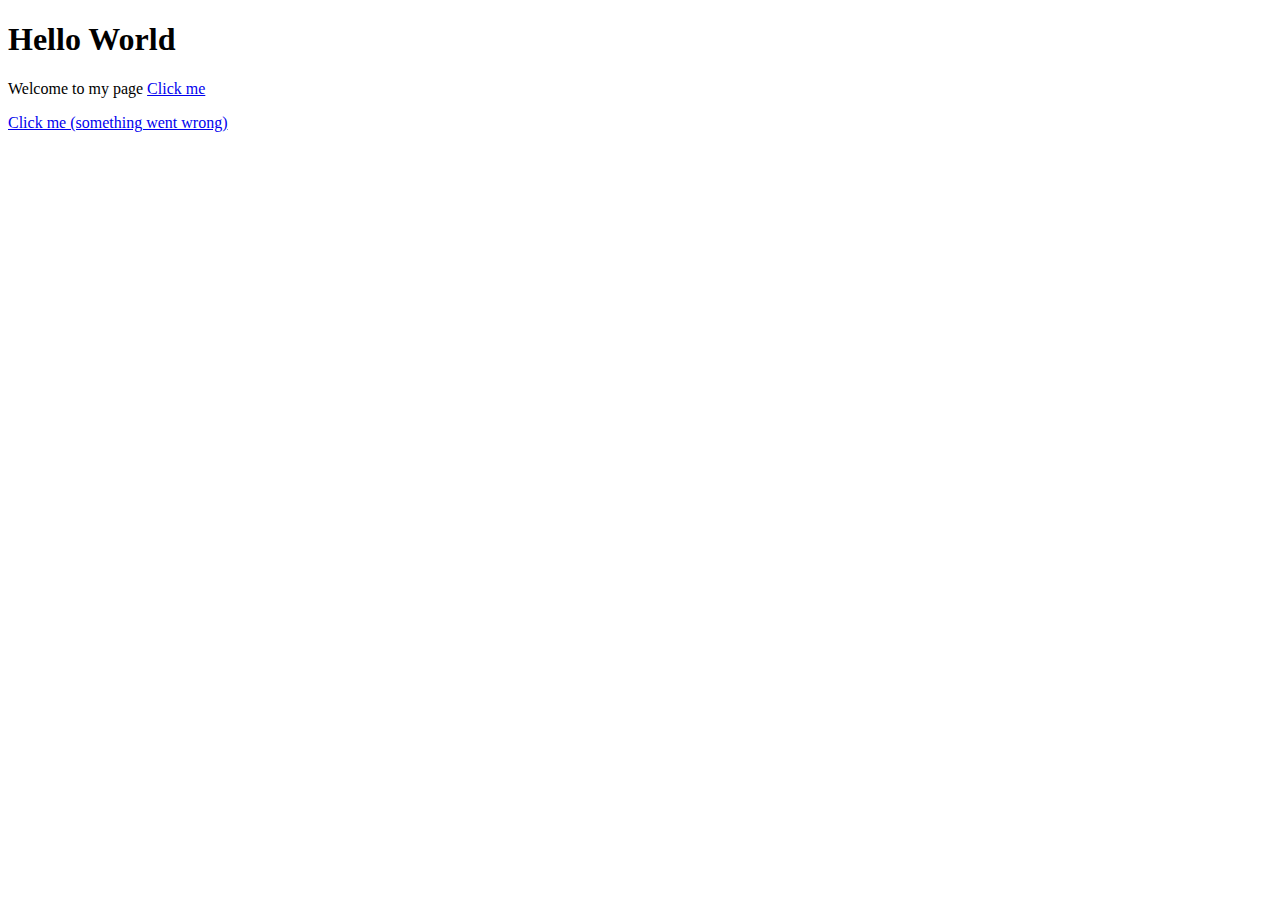
<file: index.html>
<!DOCTYPE HTML>

<html>
	<head>
		<meta charset="utf-8">
		<meta name="viewport" content="width=device-width, initial-scale=1">
			<title>Hello World</title>
			  
	</head>
<body>
	<h1 id="header_1.0">Hello World</h1>
	<p id="paragraph_1.0">Welcome to my page <a href="https://CMST385-awalker207.azurewebsites.net" target="_blank"> Click me </a></p>
	<a href="https://CMST385-awalker207.azurewebsites.net/project1/index.html">Click me (something went wrong) </a>
	
</body>
</html>
</file>
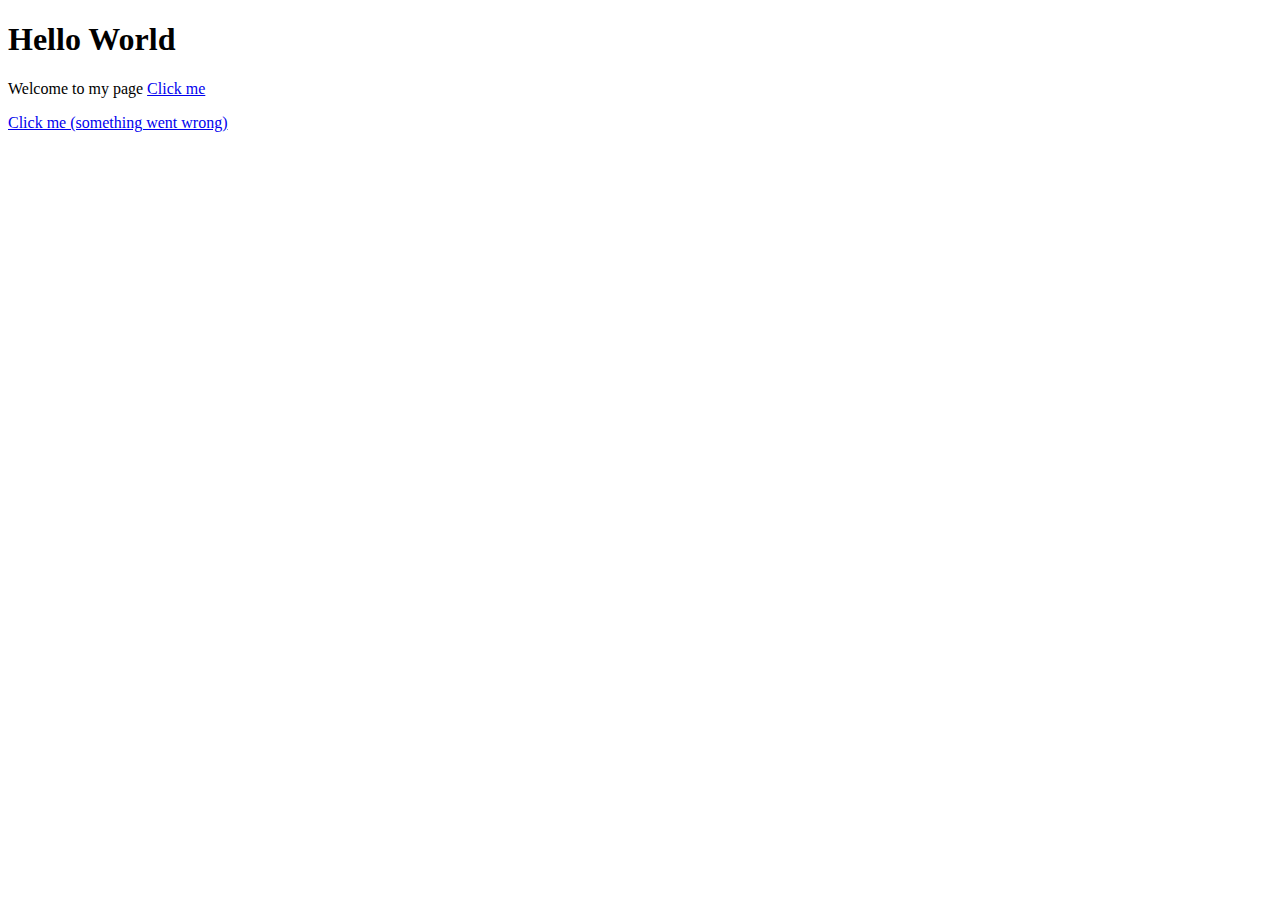
<file: project1/index.html>
<!DOCTYPE HTML>

<html>
	<head lang="en-US">
		<meta charset="utf-8">
		<meta name="viewport" content="width=device-width, initial-scale=1">
			<title>Home-Annie Walker</title>
	</head>

<body>
	<h1 id="header_1.0">Hello World</h1>
	<p id="paragraph_1.0">Welcome to my page <a href="https://CMST385-awalker207.azurewebsites.net" target="_blank"> Click me </a></p>
	<a href="https://CMST385-awalker207.azurewebsites.net/project1/index.html">Click me (something went wrong) </a>

</body>
</html>
</file>
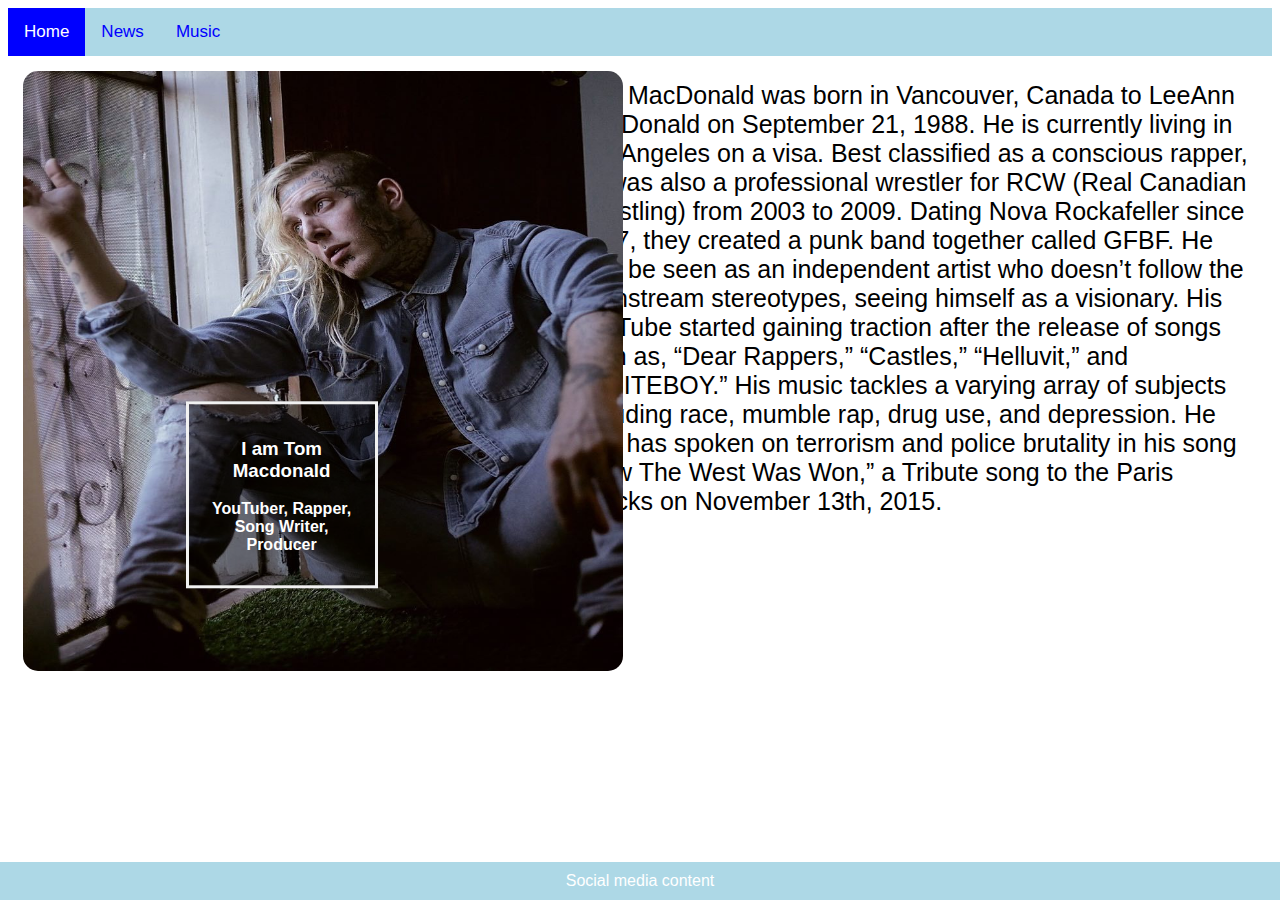
<file: project3 EXT CSS/index.html>
<!DOCTYPE HTML>

<html lang="en">
	<meta charset="UTF-8">
<head>
	<title>Tom Macdonald</title>
		<link rel="stylesheet" href="style.css"/>
</head>
<body>
<div class="topnav">
  <a class="active" href="index.html">Home</a>
  <a href="news.html">News</a>
  <a href="music.html">Music</a>
</div>
	<img id="profile_Pic" src="images/tom-macdonald.jpeg" width="600" height="600" alt=""/>
<div class="bg-text">
  <h3>I am Tom Macdonald</h3>
  <p>YouTuber, Rapper, Song Writer, Producer</p>
</div>
	<article>
      <p id="bio">Tom MacDonald was born in Vancouver, Canada to LeeAnn MacDonald
				 on September 21, 1988. He is currently living in Los Angeles on a visa.
				 Best classified as a conscious rapper, he was also a professional wrestler
				 for RCW (Real Canadian Wrestling) from 2003 to 2009. Dating Nova Rockafeller
				 since 2017, they created a punk band together called GFBF. He may be seen
				 as an independent artist who doesn’t follow the mainstream stereotypes,
				 seeing himself as a visionary. His YouTube started gaining traction after
				 the release of songs such as, “Dear Rappers,” “Castles,” “Helluvit,” and
				 “WHITEBOY.” His music tackles a varying array of subjects including race,
				 mumble rap, drug use, and depression. He also has spoken on terrorism and
				 police brutality in his song “How The West Was Won,” a Tribute song to the
				 Paris attacks on November 13th, 2015.</p>
	</article>
	<footer>Social media content</footer>
</body>
</html>
</file>
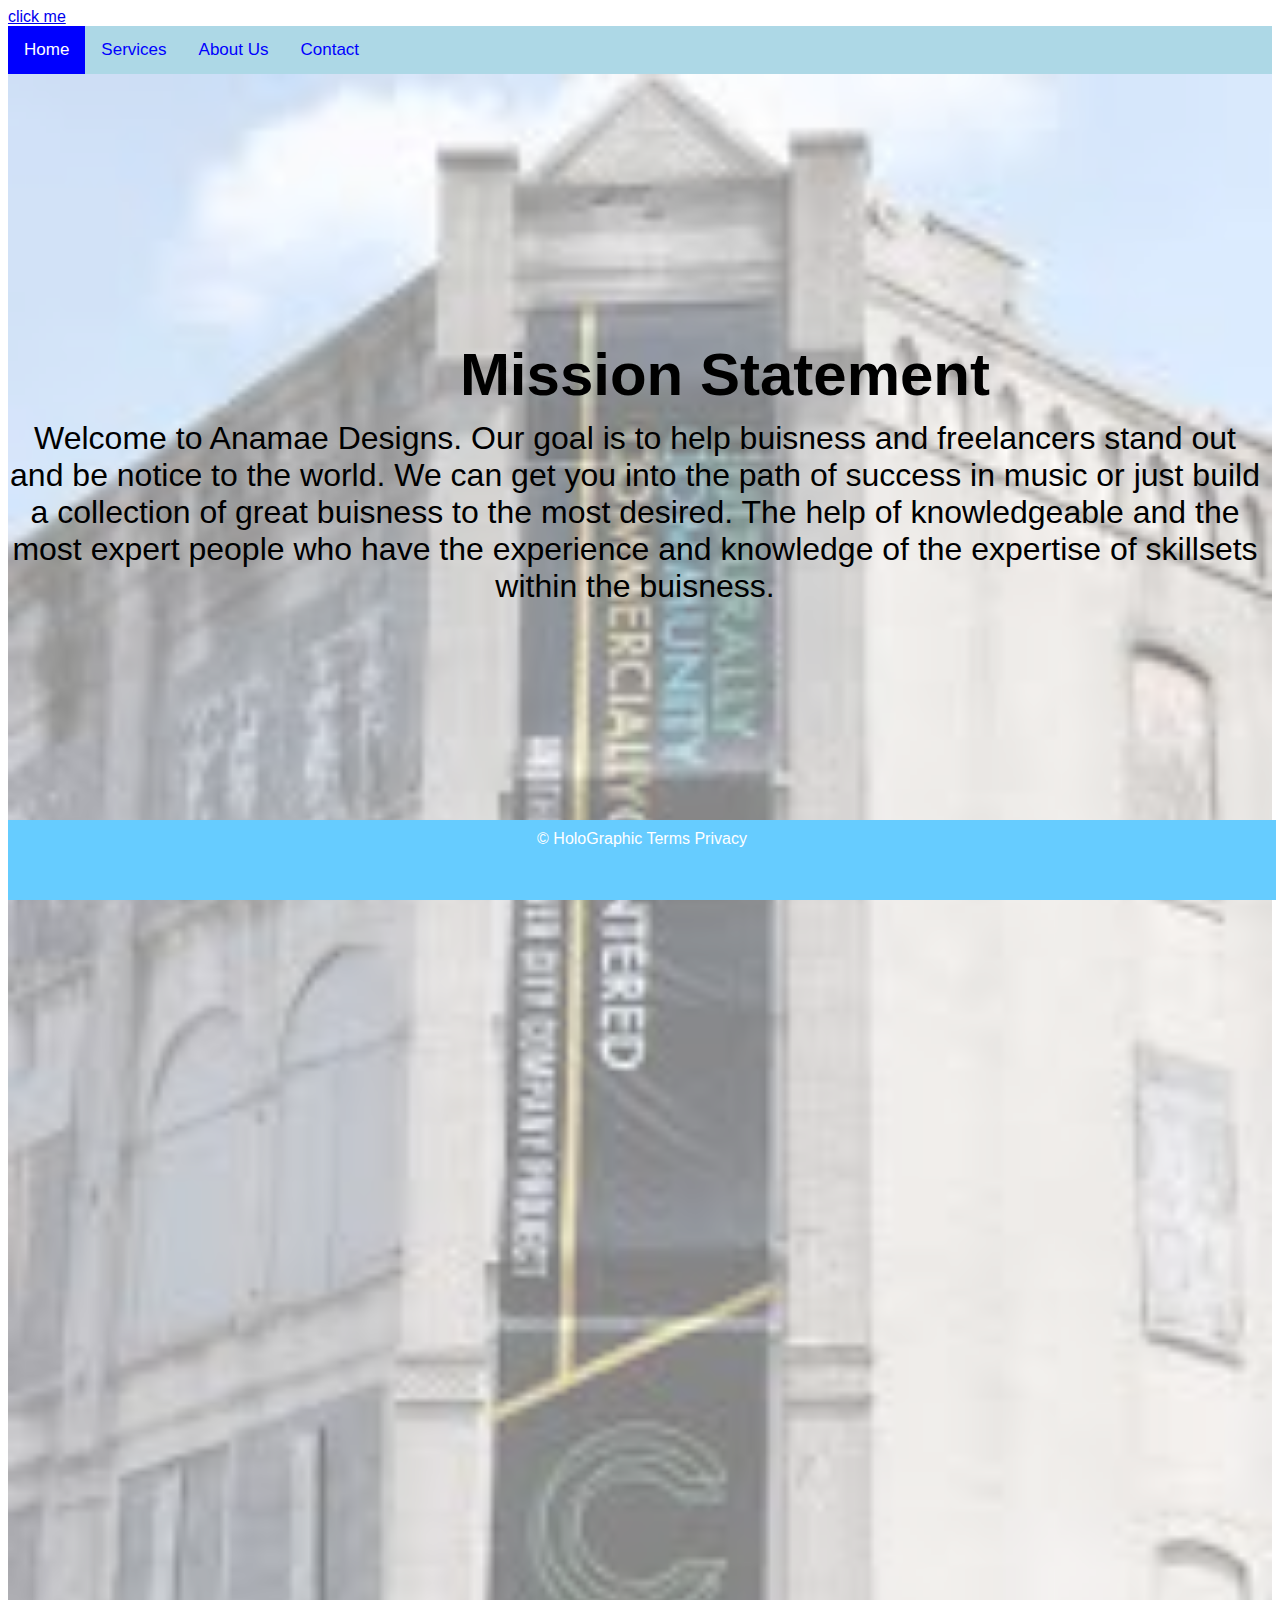
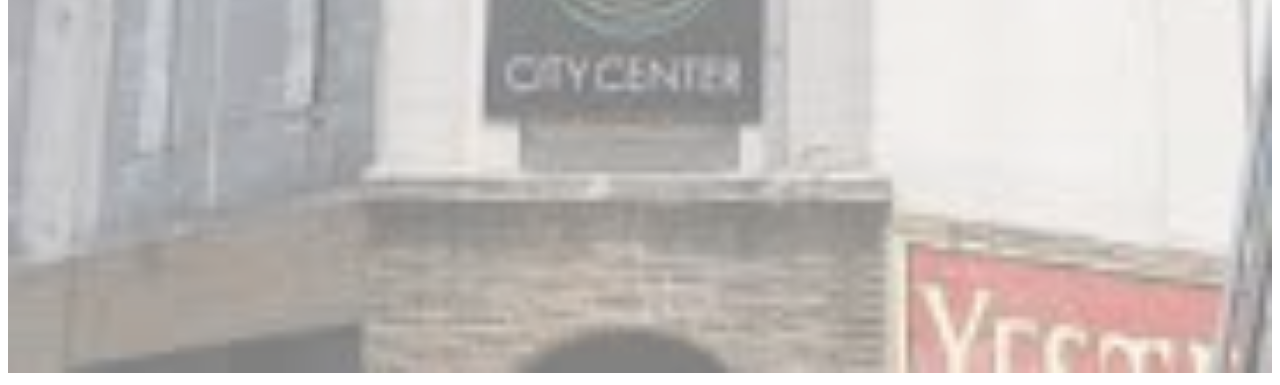
<file: project4/index.html>
<!DOCTYPE HTML>

<html lang="en-US">
		<meta charset="utf-8">
		<head>
				<title>Anamae Designs</title>
					<link rel="stylesheet" href="style.css"/>

		</head>

<body>
	<a href="https://CMST385-awalker207.azurewebsites.net/project4/index.html" target="_blank">click me</a>
	<div class="topnav">
	  <a class="active" href="index.html">Home</a>
		<a href="services.html">Services</a>
	  <a href="about.html">About Us</a>
		<a href="contact.html">Contact</a>
	</div>
			<img id="home_img" src="images/images.jpeg" alt="banners" class="respsonsive">
<h1 id="mission-statement">Mission Statement</h1>
<p id="statement">Welcome to Anamae Designs. Our goal is to help buisness and
	freelancers stand out and be notice to the world. We can get you into the path
	of success in music or just build a collection of great buisness to the most desired. The help of knowledgeable
	and the most expert people who have the experience and knowledge of the
	expertise of skillsets within the buisness.</p>



	<footer>© HoloGraphic Terms Privacy</footer>
</body>
</html>
</file>
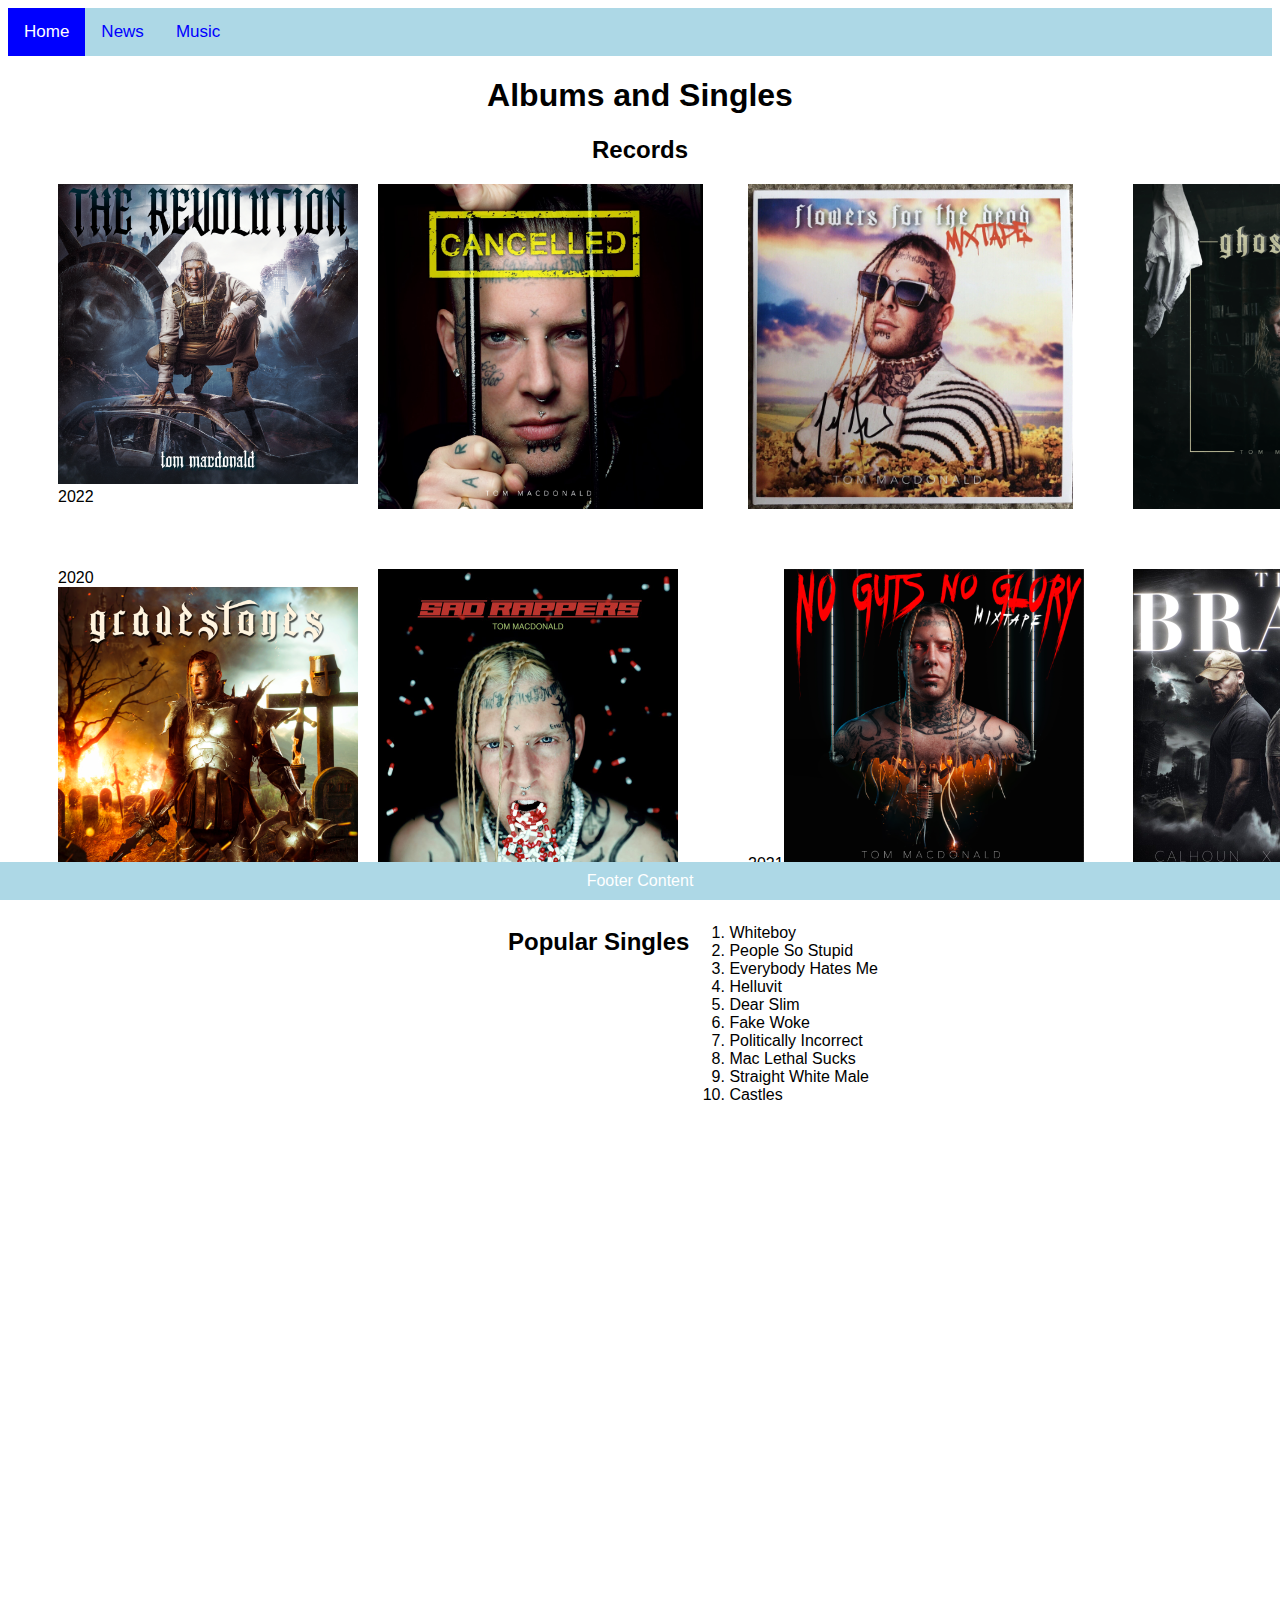
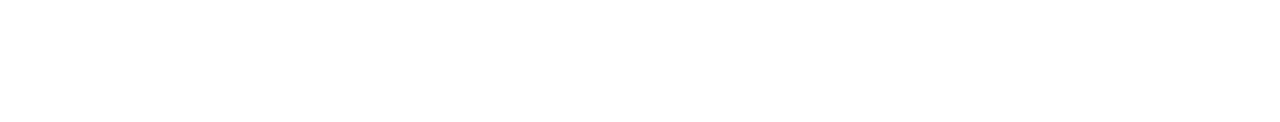
<file: project3 EXT CSS/music.html>
<!DOCTYPE HTML>
<html lang="en">
<meta charset="UTF-8">
	<head>
			<title>Music</title>
				<link rel="stylesheet" href="style.css"/>
	</head>
<body>
	<div class="topnav">
  <a class="active" href="index.html">Home</a>
  <a href="news.html">News</a>
  <a href="music.html">Music</a>
	</div>
	<h1>Albums and Singles</h1>
	<h2 id="Record_Titles">Records</h2>
<div class="grid-container">
  <div class="grid-item 1"><img id="img 1" src="images/therevolution.png" width="300" height="300" alt=""/>2022</div>
  <div class="grid-item 2"><img id="img 2" src="images/333531-cancelled.jpeg" width="325" height="325" alt=""/></div>
  <div class="grid-item 3"><img id="img 3" src="images/flowersforthedeadmixtape.jpeg" width="325" height="325" alt=""/></div>
  <div class="grid-item 4"><img id="img 4" src="images/Ghostories+SCREENSHOT.png" width="325" height="325" alt=""/></div>
  <div class="grid-item 5">2020<img id="img 5" src="images/gravestonesalbum.png" width="300" height="301" alt=""/></div>
  <div class="grid-item 6"><img id="img 6" src="images/sadrappers_single.jpeg" width="300" height="300" alt=""/></div>
  <div class="grid-item 7">2021<img id="img 7" src="images/nogutsnogloryalbum.png" width="300" height="300" alt=""/></div>
  <div class="grid-item 8"><img id="img 8" src="images/thebravealbum.jpeg" width="300" height="300" alt=""/></div>
</div>
<section class="Popular_songs">
<h2 id="music_TH">Popular Singles</h2>
<ol>
	<li>Whiteboy</li>
	<li>People So Stupid</li>
	<li>Everybody Hates Me</li>
	<li>Helluvit</li>
	<li>Dear Slim</li>
	<li>Fake Woke</li>
	<li>Politically Incorrect</li>
	<li>Mac Lethal Sucks</li>
	<li>Straight White Male</li>
	<li>Castles</li>
</ol>
</section>
<footer>Footer Content</footer>
</body>

</html>
</file>
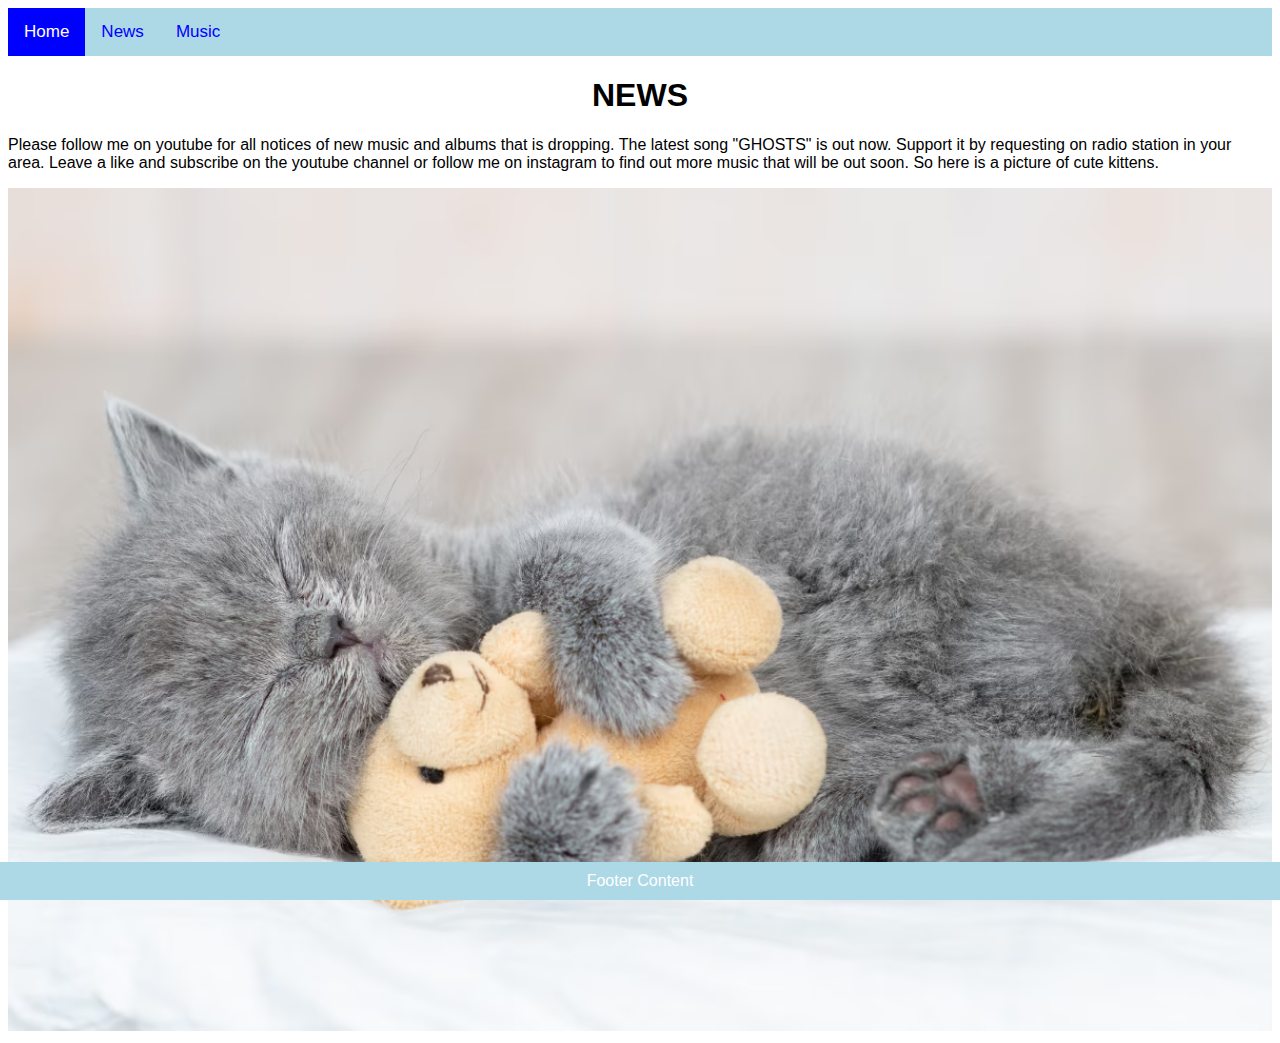
<file: project3 EXT CSS/news.html>
<!DOCTYPE HTML>

<html lang="en">
<meta charset="UTF-8">
	<head>
		<title>News</title>
		<link rel="stylesheet" href="style.css"/>
	</head>
<body>
	<div class="topnav">
  <a class="active" href="index.html">Home</a>
  <a href="news.html">News</a>
  <a href="music.html">Music</a>
</div>
<h1>NEWS</h1>
    <p>Please follow me on youtube for all notices
			of new music and albums that is dropping. The latest song "GHOSTS" is out
			now. Support it by requesting on radio station in your area. Leave a like
			and subscribe on the youtube channel or follow me on instagram to find out
			 more music that will be out soon. So here is a picture of cute kittens.</p>
			 <img id="kittens" src="images/Cute-Kitten-Pictures.jpeg" width="300" height="300" alt="">
<footer>Footer Content</footer>
</body>
</html>
</file>
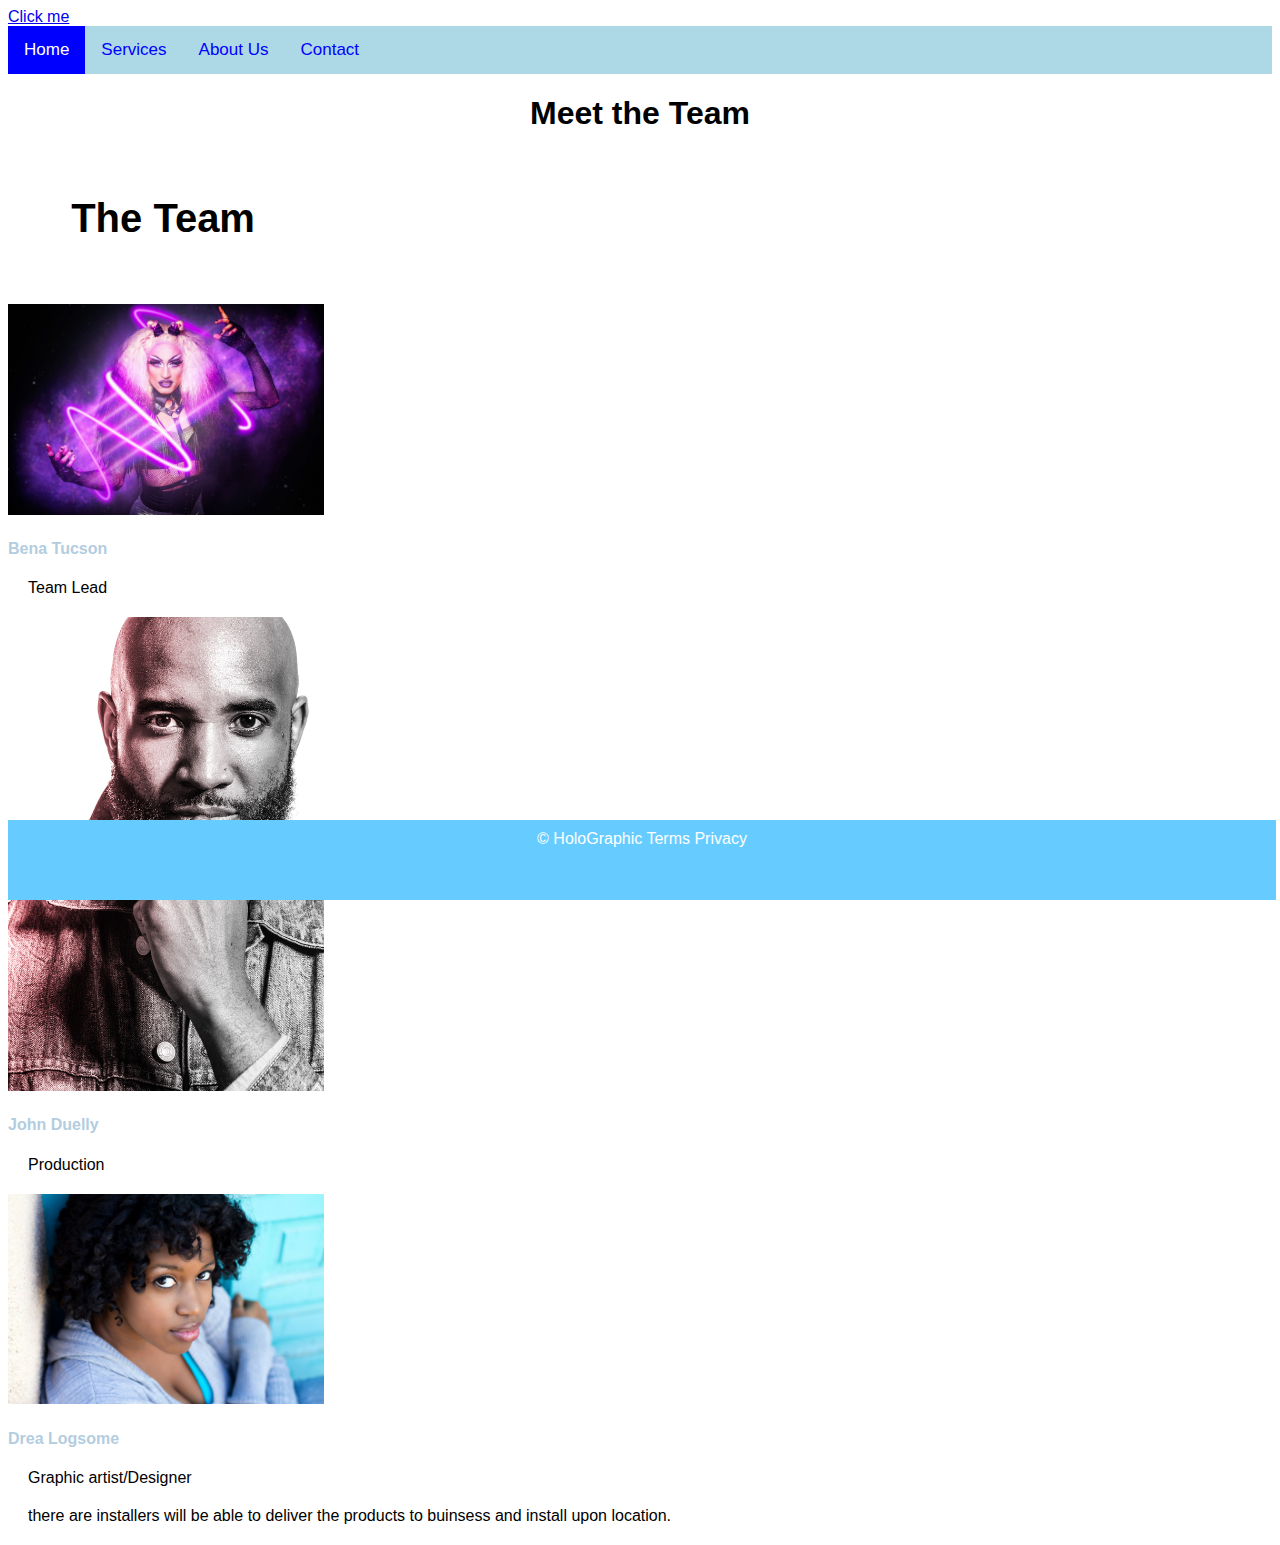
<file: project4/about.html>
<!DOCTYPE HTML>
<html lang="en-US">
	<meta charset="utf-8">
		<head>
			<title>About Us</title>
				<link rel="stylesheet"  href="style.css"/>
				<a href="https://CMST385-awalker207.azurewebsites.net/project4/index.html" target="_blank"> Click me </a>
		</head>

  <body>
<div class="topnav">
  <a class="active" href="index.html">Home</a>
  <a href="services.html">Services</a>
  <a href="about.html">About Us</a>
  <a href="contact.html">Contact</a>
</div>
<h1>Meet the Team</h1>
<h2>The Team</h2>
<div class="card">
  <img src="images/Bena.jpeg" alt="woman" style="width:25%">
  <div class="container_about">
    <h4><b>Bena Tucson</b></h4>
    <p id="para_1">Team Lead</p>
  </div>
</div>

<div class="card">
  <img src="images/guy.jpeg" alt="male" style="width:25%">
  <div class="container_about">
    <h4><b>John Duelly</b></h4>
    <p id="para_2">Production</p>
  </div>
</div>

<div class="card">
  <img src="images/Drea.jpeg" alt="casual girl" style="width:25%">
  <div class="container_about">
    <h4><b>Drea Logsome</b></h4>
    <p id="para_3">Graphic artist/Designer</p>
  </div>
</div>

<p>there are installers will be able to deliver the products to buinsess and install upon
location.</p>

		<footer>© HoloGraphic Terms Privacy</footer>
  </body>
</html>
</file>
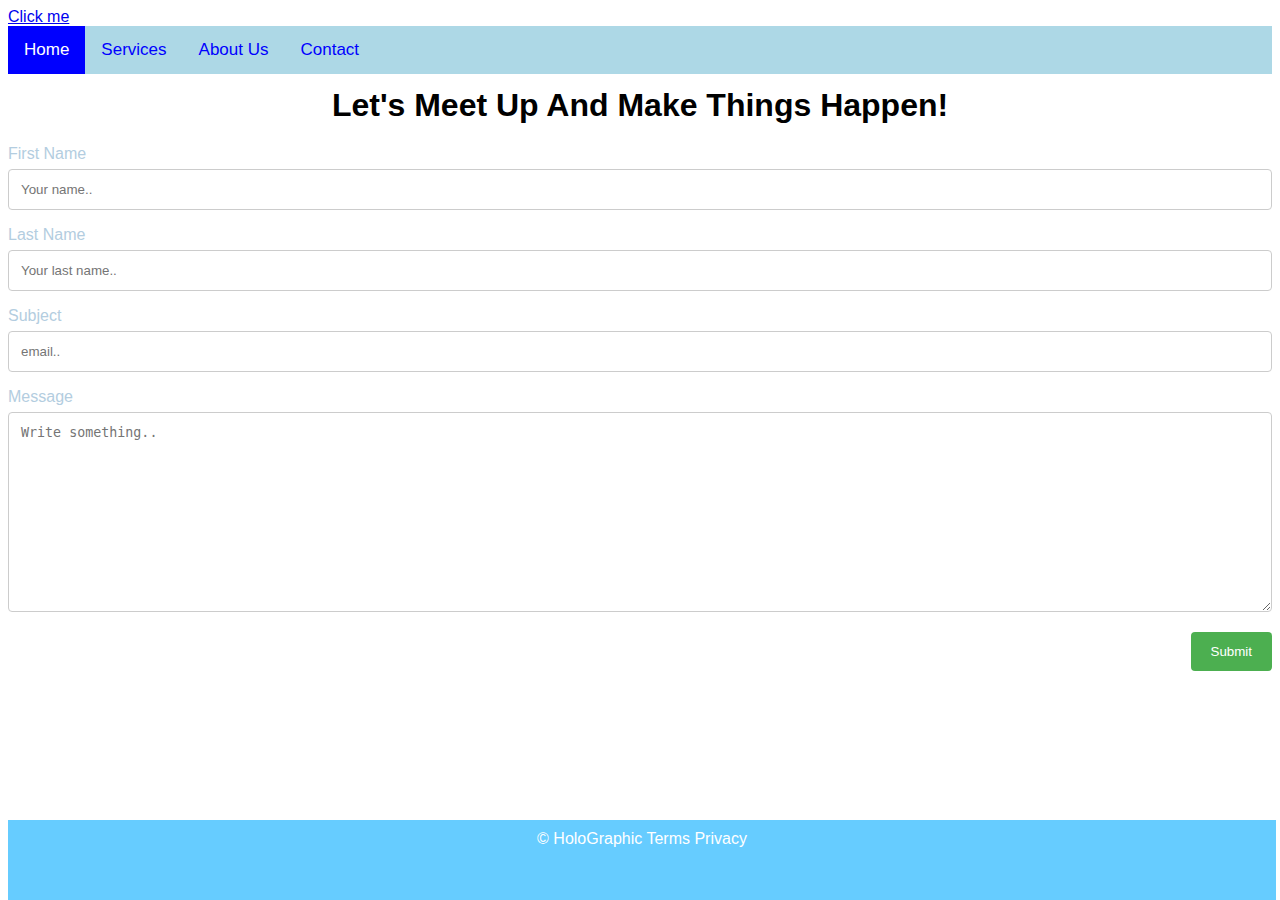
<file: project4/contact.html>
<!DOCTYPE HTML>
<html lang="en-US">
	<meta charset="utf-8">
		<head>
			<title>Contact</title>
				<link rel="stylesheet" href="style.css"/>
				<a href="https://CMST385-awalker207.azurewebsites.net/project4/index.html" target="_blank"> Click me </a>
		</head>

<body>
	<div class="topnav">
	  <a class="active" href="index.html">Home</a>
		<a href="services.html">Services</a>
		<a href="about.html">About Us</a>
		<a href="contact.html">Contact</a>
	</div>
	<h1 id="contact_head">Let's Meet Up And Make Things Happen!</h1>

	<!--contact form-->
<div class="container_contact">
  <form action="action_page.php">

    <label for="fname">First Name</label>
    <input type="text" id="fname" name="firstname" placeholder="Your name..">

    <label for="lname">Last Name</label>
    <input type="text" id="lname" name="lastname" placeholder="Your last name..">

    <label for="subject">Subject</label>
    <input type="text" id="subj" name="subject" placeholder="email..">

    <label for="message">Message</label>
    <textarea type="text" id="message" name="subject" placeholder="Write something.." style="height:200px"></textarea>

    <input type="submit" value="Submit">

  </form>
</div>
<footer>© HoloGraphic Terms Privacy</footer>
</body>

</html>
</file>
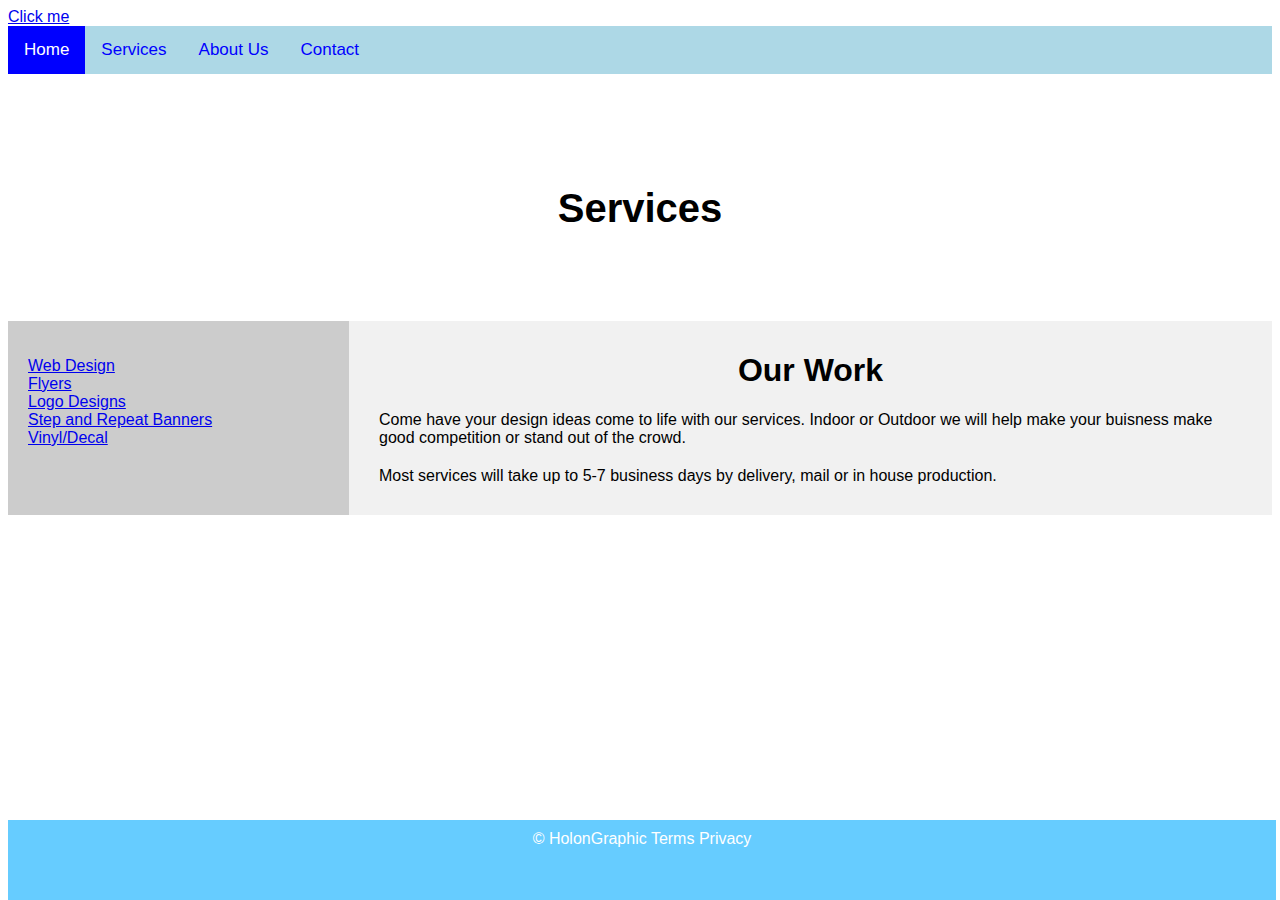
<file: project4/services.html>
<!DOCTYPE HTML>

<html lang="en-US">
	<meta charset="utf-8">
		<head>
			<title>Services</title>
		<link rel="stylesheet"  href="style.css"/>
		<a href="https://CMST385-awalker207.azurewebsites.net/project4/index.html" target="_blank"> Click me </a>
		</head>

<body>
	<div class="topnav">
	  <a class="active" href="index.html">Home</a>
		<a href="services.html">Services</a>
	  <a href="about.html">About Us</a>
		<a href="contact.html">Contact</a>
	</div>
		<h1></h1>

<header>
  <h2>Services</h2>
</header>

<section>
  <nav>
    <ul>
      <li><a href="#">Web Design</a></li>
      <li><a href="#">Flyers</a></li>
      <li><a href="#">Logo Designs</a></li>
			<li><a href="#">Step and Repeat Banners</a></li>
			<li><a href="#">Vinyl/Decal</a></li>
    </ul>
  </nav>

  <article>
    <h1>Our Work</h1>
    <p id="services_descrip">Come have your design ideas come to life with our
			services. Indoor or Outdoor we will help make your buisness make good competition or stand out of the crowd.</p>
    <p>Most services will take up to 5-7 business days by delivery, mail or in house production.</p>
  </article>
</section>

	<footer>© HolonGraphic Terms Privacy</footer>
</body>
</html>
</file>
<file: project3 EXT CSS/style.css>
/*style.css*/

body{
  font-family: Helvetica;
}

h1{
	text-align: center;

}

footer{
  position: fixed;
  left: 0;
  bottom: 0;
  width: 100%;
  background-color: lightblue;
  color: white;
  align-items: center;
  text-align: center;
  font-size: 1em;
  padding: 10px;
}

article{
  float: right;
  padding-left: 7px;
  padding-right: 10px;
  width: 55%;
  margin-right: 10px;
}

/* Add a black background color to the top navigation */
.topnav {
  background-color: lightblue;
  overflow: hidden;
}

/* Style the links inside the navigation bar */
.topnav a {
  float: left;
  color: blue;
  text-align: center;
  padding: 14px 16px;
  text-decoration: none;
  font-size: 17px;
}

/* Change the color of links on hover */
.topnav a:hover {
  background-color: #ddd;
  color: black;
}

/* Add a color to the active/current link */
.topnav a.active {
  background-color: blue;
  color: white;
}


/*home page*/
#bio{
  font-size: 25px;
  font-style: normal;
}

#profile_Pic{
  margin: 15px;
  position:absolute;
  border-radius: 15px;
}

/*shadow text box*/
* {
  box-sizing: border-box;
}

/* Position text in the middle of the page/image */
.bg-text {
  background-color: rgb(0,0,0); /* Fallback color */
  background-color: rgba(0,0,0, 0.4); /* Black w/opacity/see-through */
  color: white;
  font-weight: bold;
  border: 3px solid #f1f1f1;
  position: absolute;
  top: 55%;
  left: 22%;
  transform: translate(-50%, -50%);
  z-index: 2;
  width: 15%;
  padding: 15px;
  text-align: center;
}

/*Music page*/
.grid-container {
	display: grid;
	gap: 10px 10px;
	grid-template-columns: 310px 360px 375px 375px;
	grid-template-rows: 375px 375px 375px 375px;
	justify-content: space-evenly;
  padding-left: 50px;
  padding-right: -50px;
}

#Record_Titles{
	text-align:center;
}

#music_TH{
	text-align: center;
}

.Popular_songs{
  display:flex;
  margin: inherit;
  position:absolute; top: 900px; left: 500px;
}




/*News page*/
#kittens{
  width: 100%;
  height: auto;
  background-repeat: no-repeat;
  background-size: cover;
  background-position: center;
}
</file>
<file: project4/style.css>
/*style.css*/

body{
	background:white;
	color:#b3cde0;
	font-family: Arial, Helvetica, Sans-sans-serif;
}

h1{
	text-align: center;
	color: black;
}

h2{
	margin:5%;
	font-size: 40px;
	color: black;
}

p{
	color: black;
	text-align: left;
	margin: 20px;


}

#services_descrip{
	color: black;
}

#home_img{
	width: 100%;
	opacity: 50%;
}

footer{
	background-color: #777;
  padding: 10px;
  text-align: center;
  color: white;
	position: fixed;
   bottom: 0;
   width: 97.5%;
   height: 60px;   /* Height of the footer */
   background: #6cf;
}

/*home page*/
#homepage-image {
	width:100%;
	height:50%;
	margin-top:-2.0%;

}
#mission-statement{
	font-size:60px;
	text-align:left;
	margin-left:15%;
	margin-right:25%;
	position:absolute;
	top: 300px;
	right: -30px;
}

#statement{
	position: absolute;
	text-align: center;
	top: 400px;
	left: -10px;
	font-size: 2em;
}

/* Add a black background color to the top navigation */
.topnav {
  background-color: lightblue;
  overflow: hidden;
}

/* Style the links inside the navigation bar */
.topnav a {
  float: left;
  color: blue;
  text-align: center;
  padding: 14px 16px;
  text-decoration: none;
  font-size: 17px;
}

/* Change the color of links on hover */
.topnav a:hover {
  background-color: #ddd;
  color: black;
}

/* Add a color to the active/current link */
.topnav a.active {
  background-color: blue;
  color: white;
}



/*services page*/
/* Style the header */
header {
  background-color: white;
  padding: 30px;
  text-align: center;
  font-size: 35px;
  color: white;
}

/* Container for flexboxes */
section {
  display: -webkit-flex;
  display: flex;
}

/* Style the navigation menu */
nav {
  -webkit-flex: 1;
  -ms-flex: 1;
  flex: 1;
  background: #ccc;
  padding: 20px;
}

/* Style the list inside the menu */
nav ul {
  list-style-type: none;
  padding: 0;
}

/* Style the content */
article {
  -webkit-flex: 3;
  -ms-flex: 3;
  flex: 3;
  background-color: #f1f1f1;
  padding: 10px;
}


/*contact page*/
/*contact form leave this alone*/
/* Style inputs with type="text", select elements and textareas */
input[type=text], select, textarea {
  width: 100%; /* Full width */
  padding: 12px; /* Some padding */
  border: 1px solid #ccc; /* Gray border */
  border-radius: 4px; /* Rounded borders */
  box-sizing: border-box; /* Make sure that padding and width stays in place */
  margin-top: 6px; /* Add a top margin */
  margin-bottom: 16px; /* Bottom margin */
  resize: vertical; /* Allow the user to vertically resize the textarea (not horizontally) */
}
/* Style the submit button with a specific background color etc */
input[type=submit] {
  background-color: #4CAF50;
  color: white;
  padding: 12px 20px;
  border: none;
  border-radius: 4px;
  float:right;
}
/* When moving the mouse over the submit button, add a darker green color */
input[type=submit]:hover {
  background-color: #45a049;

}
/* Add a background color and some padding around the form */
.container {
  border-radius: 5px;
  background-color: #251e3e;
  margin-top:1%;
  margin-left:15%;
  margin-right:15%;
  padding-top:10px;
  padding-right:15px;
  padding-left:15px;
}



#contact_head {
	margin-top:1%
}

.box_img {
	width:50%;
	margin-left:13%;
	margin-right:10%;
}

.box_p {
	float:right;
	width:40%;
	height:50%;
	margin-top:-18%;
	margin-right:20%;
}

#location{
	float:left;
	padding-left:150px;
	font-size:10px;
}

.title {
	padding-left:25px;
}
</file>
